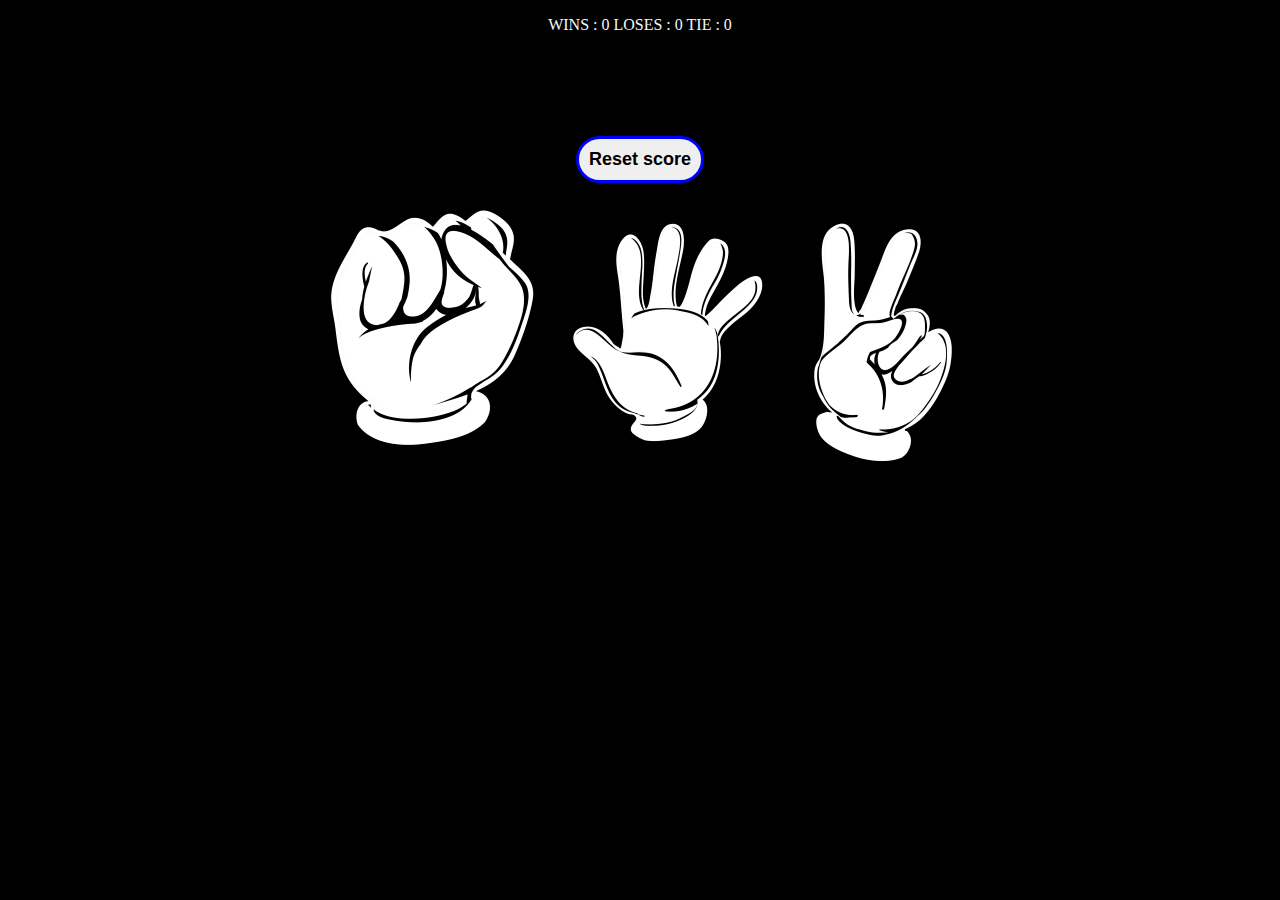
<file: index.html>
<!DOCTYPE html>
<html lang="en">
<head>
  <meta charset="UTF-8">
  <meta name="viewport" content="width=device-width, initial-scale=1.0">
  <title>game</title>
  <link rel="stylesheet" type="text/css" href="css.css">
</head>
<body>
  <div class="scores_in">
    <p class="js-score"></p>
    <br>
   
  </div>
  
  <div class="scores_in">
    <p class="js-move"></p>
    <br>
  </div>
  <div class="scores_in">
    <p class="js-result"></p>
    <br>
  </div>
  <div class="harish">
    <button  class="reset" onclick="
    document.getElementById('myAudio').play()
      
      score.wins=0;
      score.loses=0;
      score.ties=0;
      localStorage.removeItem('score');
      SCORE();
      document.querySelector('.js-move')
      .innerHTML=`CHECK YOUR LUCK`;
      document.querySelector('.js-result')
    .innerHTML='-------';
    
   
      alert('YOUR SCORE HAS BEEN RESETED')">
    Reset score</button>
    <audio id="myAudio" src="reset-tone.wav">
    </audio>
    <br>
    <br>
    
  </div>
  <div class="flex">
      
      <div class="b1">
      <button class="hi">
      <img src="images/stone1.png" alt="this img is about stone"
      onclick="
      document.getElementById('my').play()

        result('stone');
        ">
        <audio id="my" src="click-sound.wav">
        </audio>
      </button>
      
      </div>
      <div class="b2">
      <button class="hi">
      <img src="images/paper1.png" alt="this img is about paper"
      onclick="
      document.getElementById('myA').play()

        result('paper');
        ">
        <audio id="myA" src="click-sound.wav">
        </audio>
      </button>
      
      </div>
      <div class="b3">
      <button class="hi">
      <img src="images/scissor1.png" alt="this img is about scissor" onclick="
      document.getElementById('myAu').play()

        result('scissor');
        ">
        <audio id="myAu" src="click-sound.wav">
        </audio>
      </button>
      </div>
    
  </div>
  <script src="js.js">
    
    
  </script>

</body>

</html>
</file>
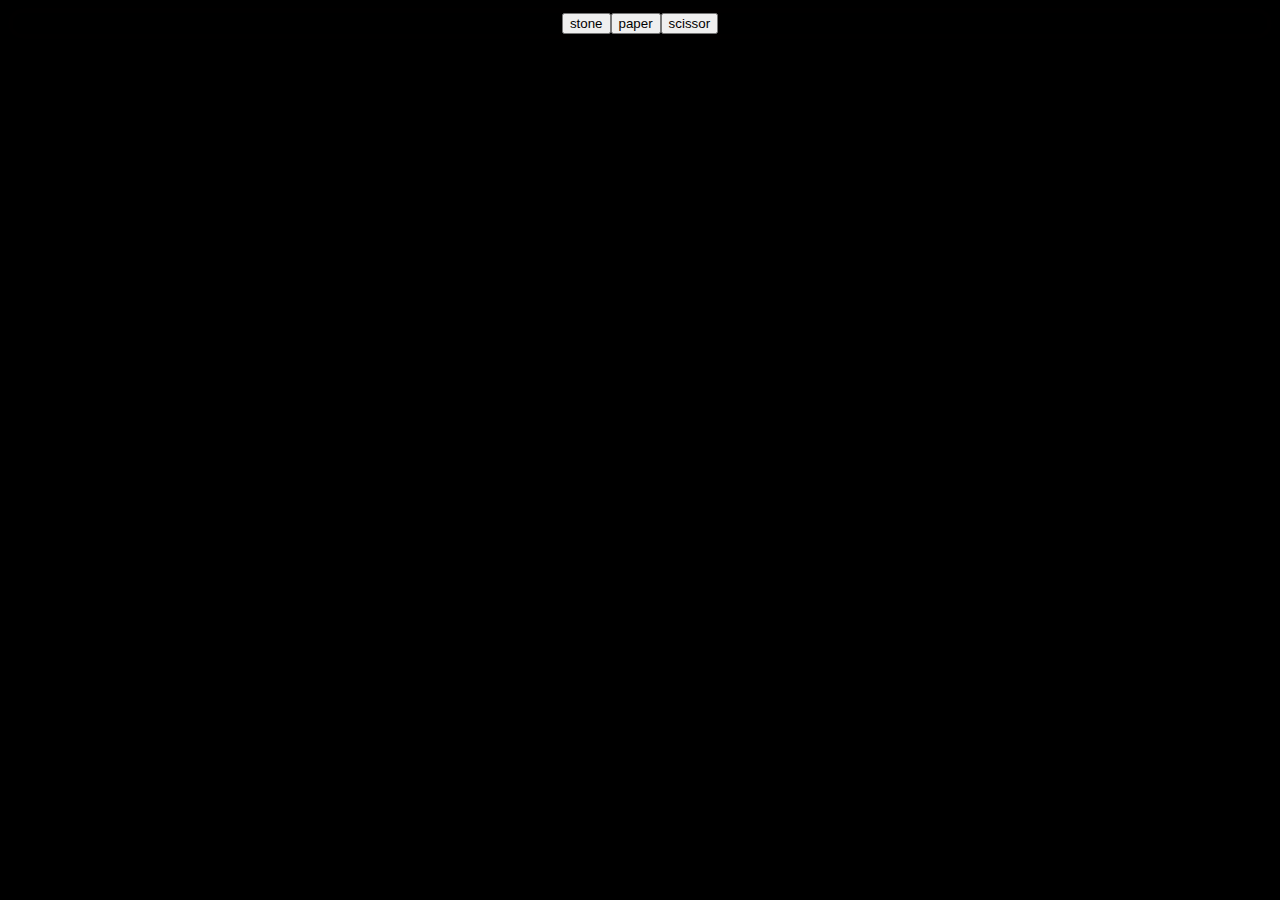
<file: structure.html>
<!DOCTYPE html>
<html lang="en">
<head>
  <meta charset="UTF-8">
  <meta name="viewport" content="width=device-width, initial-scale=1.0">
  <title>game</title>
  <link rel="stylesheet" type="text/css" href="css.css">
</head>
<body>
  <div class="flex">
      <div class="b1">
      <button onclick="
        const c=cmove();
        result('stone');
        ">stone</button>
      
      </div>
      <div class="b2">
      <button onclick="
        const c=cmove();
        result('paper');
        ">paper</button>
      
    </div>
    <div class="b3">
      <button onclick="
        const c=cmove();
        result('scissor');
        ">scissor</button>
    </div>
</div>
  
  <script>
    function result(playerM){
      const c=cmove();
      let r=''
      if (playerM==='stone')
      {
        if (c==='stone')
        {
          r='tie';
        }
        else if(c==='paper')
        {
          r='You lose';
        }
        else if(c==='scissor')
        {
          r='You Won';
        }
      
        
      }

      else if(playerM==='paper')
      {
        if (c==='stone')
        {
          r='You Won';
        }
        else if(c==='paper')
        {
          r='tie';
        }
        else if(c==='scissor')
        {
          r='You Lose';
        }
        
      }

      else if(playerM==='scissor')
      {
        if(c==='scissor')
        {
          r='tie';
        }
        else if(c==='paper')
        {
          r='You Won';
        }
        else if(c==='stone')
        {
          r='You Lose';
        }
        
      }
      alert(`computer selected ${c} and you selected ${playerM} .${r}`);
    }
    
    
  

    function cmove(){
      const random=Math.random();
      let cm='';
      if(random>0 && random <1/3)
      {
        cm='stone';
      }
      else if(random>1/3 && random<2/3)
      {
        cm='paper';
      }
      else if(random>2/3 && random<1)
      {
        cm='scissor';
      }
      return cm;
    }
    
    
  </script>

</body>

</html>
</file>
<file: css.css>
.flex{
  
  display:flex;
  
  border: 5px solid rgb(1, 0, 0);
  border-radius: 15px;
  flex-direction:row;
  flex-wrap: wrap;
  justify-content:center;
  align-content:baseline;
}

body{
  background-color: rgb(0, 0, 0);
}
.js-score{
  text-align: center;
  color: aliceblue;
}
.js-move{
  text-align: center;
  color: aliceblue;
}
.js-result{
  text-align: center;
  color: aliceblue;
}
.harish{
  display:flex;
  justify-content: center;
  align-items: center;
  padding-bottom: 17px;
  cursor: pointer;
  
}
.reset{
  cursor: pointer;
  padding:10px;
  border-radius:25px;
  font-weight: bolder;
  font-size: large;
  border:solid blue;
}
.hi{
  cursor: pointer;
  background-color: black;
  border: none;
}
</file>
